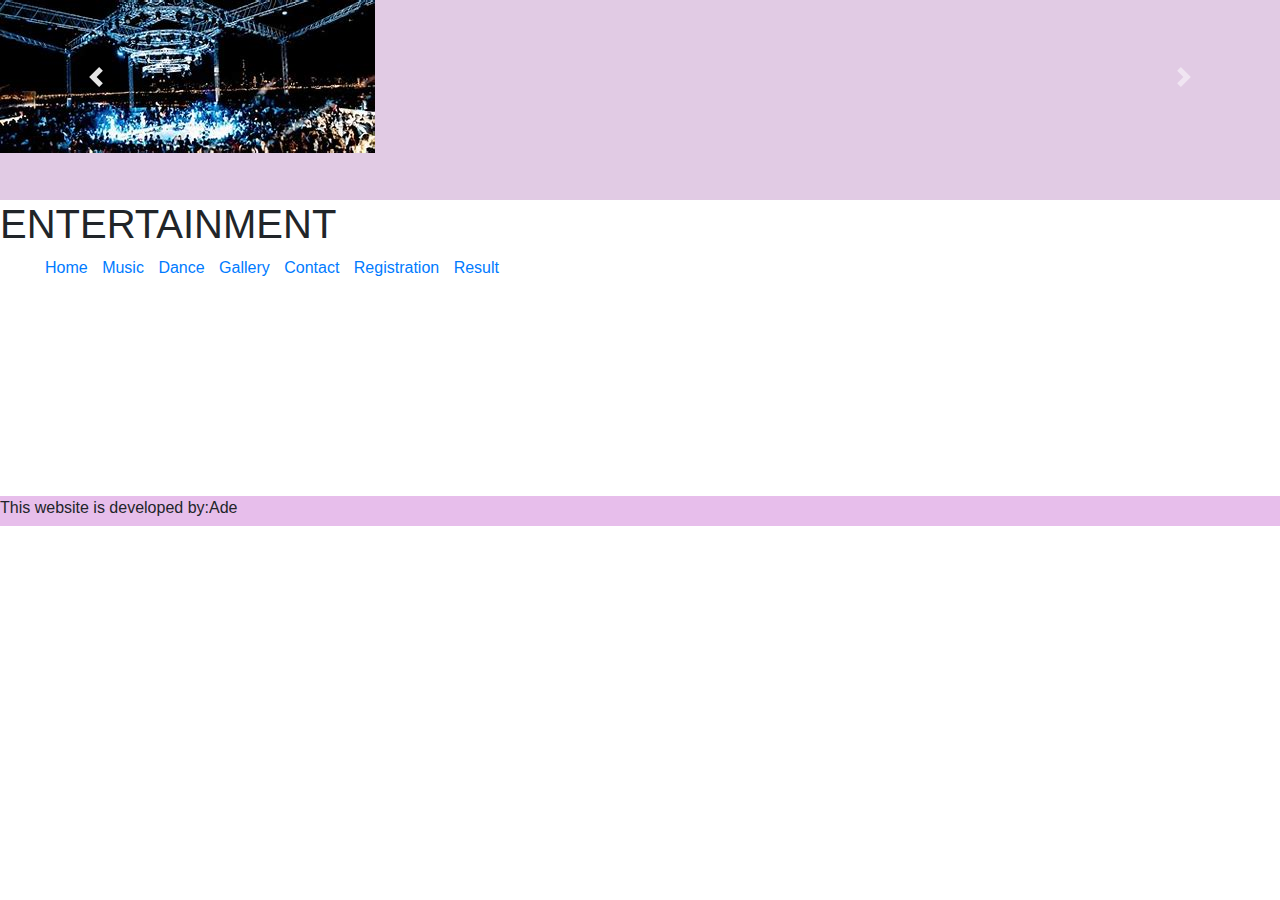
<file: index.html>
<!DOCTYPE html>
<html lang="en">
<head>
    
    <title>ENTERTAINMENT</title>
    
    
    <link rel="stylesheet"href="./css/link1.css">
    <style>
        header{background-color:rgb(225, 203, 228);height:200px;}
     
        nav ul li {display:inline; margin:5px;}
     </style>
     <script>
     function jfun2()
     {
        //alert("WELCOME TO MY WEBSITE!!")
       // document.write("<h1>WELCOME TO MY WEBSITE!!</h1>")
       //window.open("Welcome.html")
       // window.open("Welcome.html","","width=200,height=100");
       // window.open("Welcome.html",style="background-image:url(images/img1.jpg)");
       //prompt("Please enter your email for subscription")
       var country=prompt("Please enter your country name(in small letters)")
       if(country=="india")// or "INDIA" or "india")
       {
        alert("you got 80% discount")
       }
       else{
        alert("no discount!!")
       }

     }
    </script>
    
</head>
<body onload="jfun2()">
    
   
    <header>
        <link
            href="https://cdn.jsdelivr.net/npm/bootstrap@5.3.0/dist/css/bootstrap.min.css"
            rel="stylesheet"
            integrity="sha384-9ndCyUaIbzAi2FUVXJi0CjmCapSmO7SnpJef0486qhLnuZ2cdeRhO02iuK6FUUVM"
            crossorigin="anonymous"
          />
      
          <link
            rel="stylesheet"
            href="https://cdn.jsdelivr.net/npm/bootstrap@4.0.0/dist/css/bootstrap.min.css"
            integrity="sha384-Gn5384xqQ1aoWXA+058RXPxPg6fy4IWvTNh0E263XmFcJlSAwiGgFAW/dAiS6JXm"
            crossorigin="anonymous"
          />
      
          <script
            src="https://code.jquery.com/jquery-3.2.1.slim.min.js"
            integrity="sha384-KJ3o2DKtIkvYIK3UENzmM7KCkRr/rE9/Qpg6aAZGJwFDMVNA/GpGFF93hXpG5KkN"
            crossorigin="anonymous"
          ></script>
          <script
            src="https://cdn.jsdelivr.net/npm/popper.js@1.12.9/dist/umd/popper.min.js"
            integrity="sha384-ApNbgh9B+Y1QKtv3Rn7W3mgPxhU9K/ScQsAP7hUibX39j7fakFPskvXusvfa0b4Q"
            crossorigin="anonymous"
          ></script>
          <script
            src="https://cdn.jsdelivr.net/npm/bootstrap@4.0.0/dist/js/bootstrap.min.js"
            integrity="sha384-JZR6Spejh4U02d8jOt6vLEHfe/JQGiRRSQQxSfFWpi1MquVdAyjUar5+76PVCmYl"
            crossorigin="anonymous"
          ></script>
      
          <script
            src="https://cdn.jsdelivr.net/npm/bootstrap@5.3.0/dist/js/bootstrap.bundle.min.js"
            integrity="sha384-geWF76RCwLtnZ8qwWowPQNguL3RmwHVBC9FhGdlKrxdiJJigb/j/68SIy3Te4Bkz"
            crossorigin="anonymous"
          ></script>
            <div
            id="carouselExampleControls"
            class="carousel slide"
            data-ride="carousel"
          >
            <div class="carousel-inner">
              <div class="carousel-item active">
                <img class="d-block w-4" src="./images/img13.jpg" alt="First slide" />
              </div>
              <div class="carousel-item">
                <img
                  class="d-block w-10"
                  src="./images/img12.jpg"
                  alt="Second slide"
                />
              </div>
              <div class="carousel-item">
                <img
                  class="d-block w-10"
                  src="./images/img13.jpg"
                  alt="Third slide"
                />
              </div>
            </div>
            <a
              class="carousel-control-prev"
              href="#carouselExampleControls"
              role="button"
              data-slide="prev"
            >
              <span class="carousel-control-prev-icon" aria-hidden="true"></span>
              <span class="sr-only">Previous</span>
            </a>
            <a
              class="carousel-control-next"
              href="#carouselExampleControls"
              role="button"
              data-slide="next"
            >
              <span class="carousel-control-next-icon" aria-hidden="true"></span>
              <span class="sr-only">Next</span>
            </a>
          </div>
          <!-- <h1>Entertainment</h1> -->
       
  </header>
            
        
       <h1>ENTERTAINMENT</h1>
       </header>

    
    
    

    <nav>
        <ul>
            <li><a href="Home.html">Home</a></li>
            <li><a href="Music.html">Music</a></li> 
            <li><a href="Dance.html">Dance</a></li>
            <li><a href="Gallery.html">Gallery</a></li> 
            <li><a href="Contact.html">Contact</a></li>
            <li><a href="Registration.html">Registration</a></li>
            <li><a href="Result.html">Result</a></li>
           
        </ul>
    </nav>
    <div style="height:200px;;"></div>

    <footer style="background-color:rgb(231, 190, 235);height:30px">
      This website is developed by:Ade
    </footer>
</body>
</html>
</file>
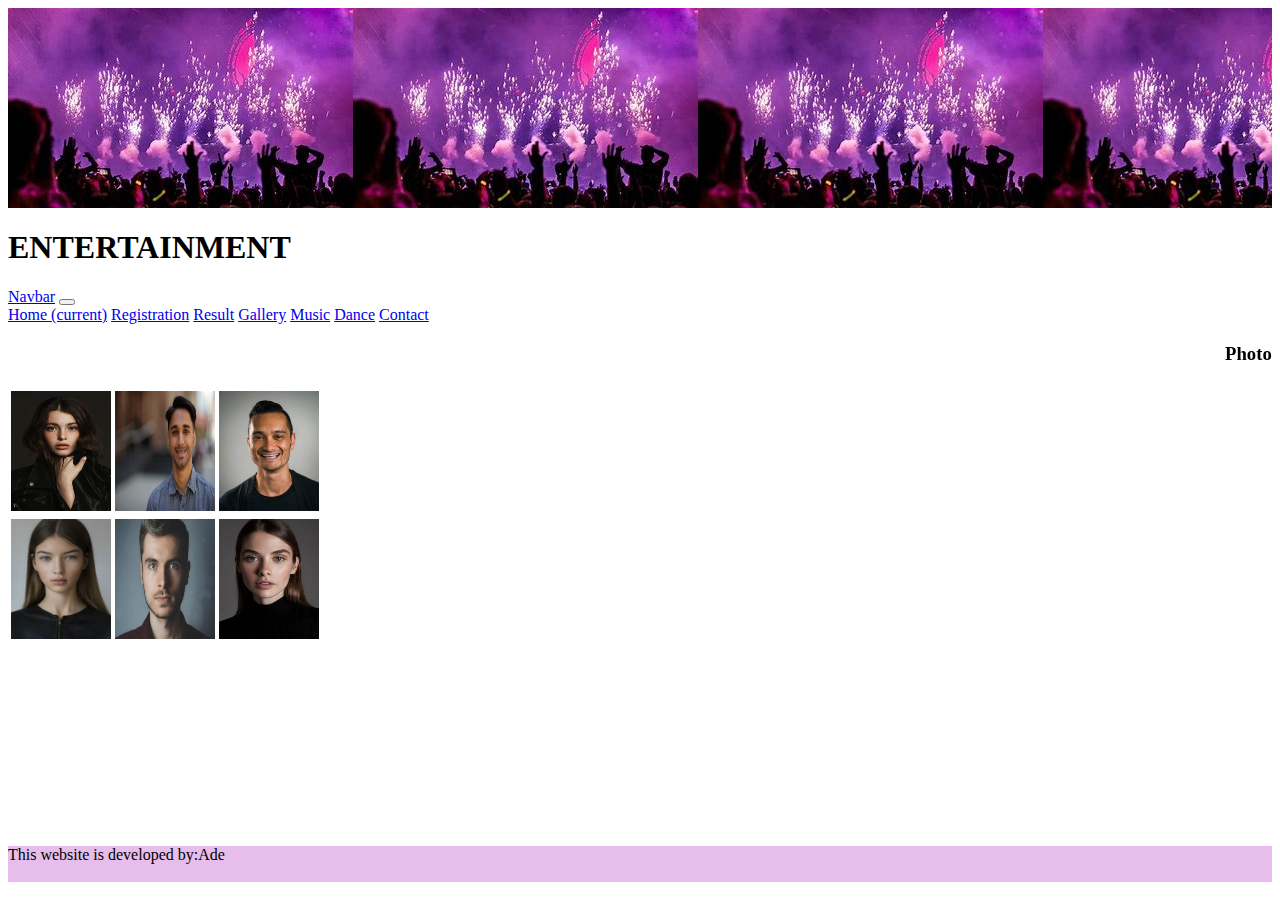
<file: Gallery.html>
<!DOCTYPE html>
<html lang="en">
<head>
    
    <title>ENTERTAINMENT</title>
    <link href="https://cdn.jsdelivr.net/npm/bootstrap@5.3.0/dist/css/bootstrap.min.css" rel="stylesheet" integrity="sha384-9ndCyUaIbzAi2FUVXJi0CjmCapSmO7SnpJef0486qhLnuZ2cdeRhO02iuK6FUUVM" crossorigin="anonymous">
    <script src="https://cdn.jsdelivr.net/npm/bootstrap@5.3.0/dist/js/bootstrap.bundle.min.js" integrity="sha384-geWF76RCwLtnZ8qwWowPQNguL3RmwHVBC9FhGdlKrxdiJJigb/j/68SIy3Te4Bkz" crossorigin="anonymous"></script>
  
    <style>
        header{background-color:rgb(225, 203, 228);height:200px;}
      
        nav ul li {display:inline; margin:5px;}
     </style>
    
</head>
<body>
    
   
        <header style="background-image:url(images/img1.jpg);"></header>
       <h1>ENTERTAINMENT</h1>
       </header>

       <nav class="navbar navbar-expand-lg navbar-light bg-light">
        <a class="navbar-brand" href="#">Navbar</a>
        <button class="navbar-toggler" type="button" data-toggle="collapse" data-target="#navbarNavAltMarkup" aria-controls="navbarNavAltMarkup" aria-expanded="false" aria-label="Toggle navigation">
          <span class="navbar-toggler-icon"></span>
        </button>
        <div class="collapse navbar-collapse" id="navbarNavAltMarkup">
          <div class="navbar-nav">
            <a class="nav-item nav-link active" href="#">Home <span class="sr-only">(current)</span></a>
            <a class="nav-item nav-link" href="#">Registration</a>
            <a class="nav-item nav-link" href="#">Result</a>
            <a class="nav-item nav-link disabled" href="#">Gallery</a>
            <a class="nav-item nav-link" href="#">Music</a>
            <a class="nav-item nav-link" href="#">Dance</a>
            <a class="nav-item nav-link" href="#">Contact</a>
          </div>
        </div>
      </nav>
    
    <body>
      <h3><marquee>Photo Gallery</marquee></h3>
    </body>

    
    
    
    <div>
        <table class="table table-striped table-bordered table-hover table-dark">

           
          
          
            <tr>
              <td> <img src="./images/img5.jpg" width="100px" height="120px"></td>
              <td> <img src="./images/img6.jpg" width="100px" height="120px"></td>
              <td> <img src="./images/img4.jpg" width="100px" height="120px"></td>
            </tr>
          
              <tr>
                <td> <img src="./images/imgb.jpg" width="100px" height="120px"></td>
              <td> <img src="./images/imgc.jpg" width="100px" height="120px"></td>
              <td> <img src="./images/imga.jpg" width="100px" height="120px"></td> 
              
            </tr>
          
          
          
          
          </table>
          
    </div>
    <div style="height:200px;;"></div>
    <footer style="background-color:rgb(231, 190, 235);height:36px">
      This website is developed by:Ade
    </footer>
</body>
</html>
</file>
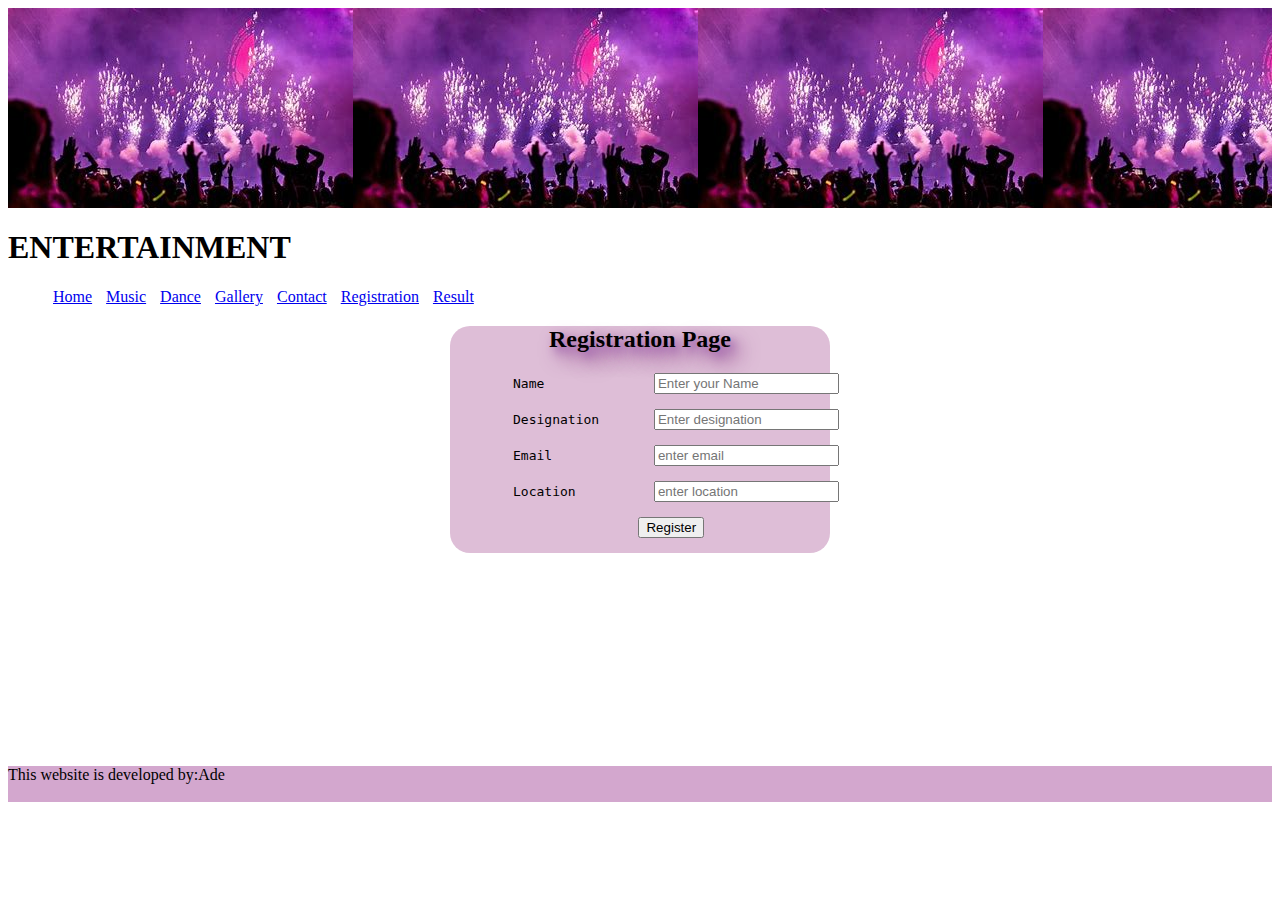
<file: Registration.html>
<!DOCTYPE html>
<html lang="en">
<head>
    
    <title>ENTERTAINMENT</title>
    <style>
        header{background-color:rgb(243, 218, 246);height:200px;}
       
        nav ul li {display:inline; margin:5px;}
        h2{
            text-shadow:5px 5px 10px rgb(155, 90, 171),10px 10px 20px rgb(123, 44, 118);
        }
     </style>
     <script>
        function jfun1()
        {
           // alert("just for testing")
            Name=frm1.t1.value;
            Designation=frm1.t2.value;
            Email=frm1.t3.value;
            Location=frm1.t4.value;

            if(Name=="")
            {
               alert("please enter the name")
               return false;
            }
            
            else if(Designation=="")
            {
                
                alert("please enter designation")
                return false;
            } 
            else if(Email=="")
            {
                
                alert("please enter email")
                return false;
            } 
            else if(Location=="")
            {
                
                alert("please enter location")
                return false;
            } 

            else{
                
                alert("Go Ahead")
                return true

            }
        }
     </script>
    
</head>
<body>
    
   
        <header style="background-image:url(images/img1.jpg);"></header>
       <h1>ENTERTAINMENT</h1>
       </header>

    
    
    

    <nav>
        <ul>
            <li><a href="Home.html">Home</a></li>
            <li><a href="Music.html">Music</a></li> 
            <li><a href="Dance.html">Dance</a></li>
            <li><a href="Gallery.html">Gallery</a></li> 
            <li><a href="Contact.html">Contact</a></li>
            <li><a href="Registration.html">Registration</a></li>
            <li><a href="Result.html">Result</a></li>
           
        </ul>
    </nav>
    <center>
    <div style="background-color:rgb(222, 190, 215);border-radius:20px;width:30%">
        <h2>Registration Page</h2>

        <form name="frm1" onsubmit="return jfun1()" action="thanks.html">
        <pre>
        Name              <input type="text" name="t1" placeholder="Enter your Name"><br>
        Designation       <input type="text" name="t2" placeholder="Enter designation"><br>
        Email             <input type="text" name="t3" placeholder="enter email"><br>
        Location          <input type="text" name="t4" placeholder="enter location"><br>
        <input type="submit"value="Register">
    </pre>
    </form>
        
    </div>
    </center>
    <div style="height:200px;;"></div>

    <footer style="background-color:rgb(211, 167, 206);height:36px">
      This website is developed by:Ade
    </footer>
</body>
</html>
</file>
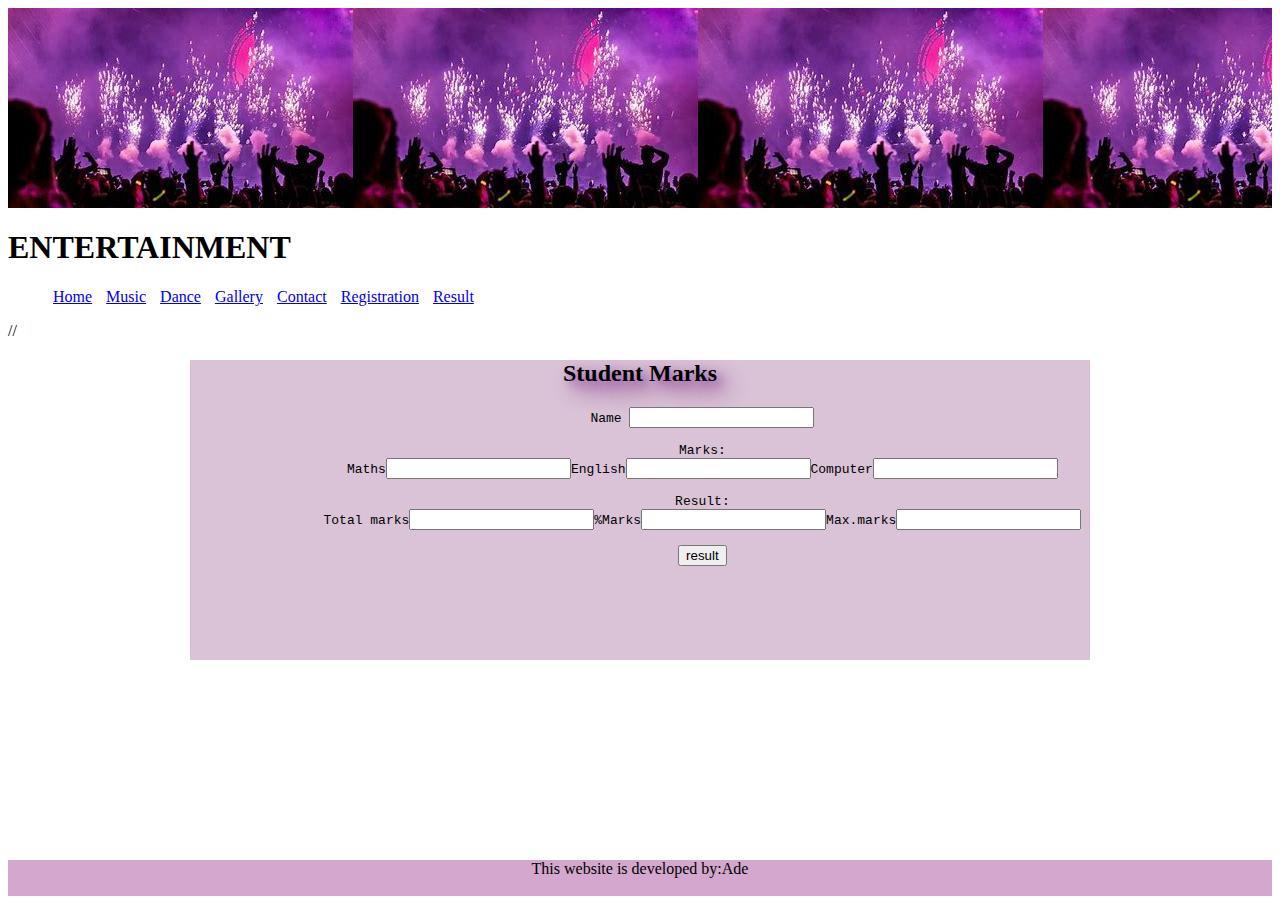
<file: Result.html>
<!DOCTYPE html>
<html lang="en">
<head>
    
    <title>ENTERTAINMENT</title>
    <link href="https://cdn.jsdelivr.net/npm/bootstrap@5.3.0/dist/css/bootstrap.min.css" rel="stylesheet" integrity="sha384-9ndCyUaIbzAi2FUVXJi0CjmCapSmO7SnpJef0486qhLnuZ2cdeRhO02iuK6FUUVM" crossorigin="anonymous">
    <script src="https://cdn.jsdelivr.net/npm/bootstrap@5.3.0/dist/js/bootstrap.bundle.min.js" integrity="sha384-geWF76RCwLtnZ8qwWowPQNguL3RmwHVBC9FhGdlKrxdiJJigb/j/68SIy3Te4Bkz" crossorigin="anonymous"></script>
  
    <style>
        header{background-color:rgb(243, 218, 246);height:200px;}
       
        nav ul li {display:inline; margin:5px;}
        h2{
            text-shadow:5px 5px 10px rgb(155, 90, 171),10px 10px 20px rgb(123, 44, 118);
        }
     </style>
     <script>
        function jfun1()
        {
           // alert("just for testing")
           var m=parseInt(frm1.t1.value)
           var e=parseInt(frm1.t2.value)
           var c=parseInt(frm1.t3.value)

            var tmarks=m+e+c;
           frm1.t4.value=tmarks;

           var amarks=(m+e+c)/3;
           frm1.t5.value=amarks;

           if(m>e && m>c)
             {
               var mmarks=m;
                frm1.t6.value=mmarks;

             }
             else if(e>m && e>c)
             {
               var mmarks=e;
                frm1.t6.value=mmarks;
             }
             else{
                var mmarks=c;
                frm1.t6.value=mmarks;
             }
        }

           
     </script>
    
</head>
<body>
    
   
        <header style="background-image:url(images/img1.jpg);"></header>
       <h1>ENTERTAINMENT</h1>
       </header>

    
    
    

    <nav>
        <ul>
            <li><a href="Home.html">Home</a></li>
            <li><a href="Music.html">Music</a></li> 
            <li><a href="Dance.html">Dance</a></li>
            <li><a href="Gallery.html">Gallery</a></li> 
            <li><a href="Contact.html">Contact</a></li>
            <li><a href="Registration.html">Registration</a></li>
            <li><a href="Result.html">Result</a></li>
           
        </ul>
    </nav>
    //<center>
    <div style="background-color:rgb(218, 194, 215);width:900px;height:300px;">
        <h2>Student Marks</h2>
        <form name="frm1">
            <pre>
                Name <input type="text"><br>
                Marks:
                Maths<input type="text" name="t1">English<input type="text" name="t2">Computer<input type="text" name="t3">

                Result:
                Total marks<input type="text" name="t4">%Marks<input type="text" name="t5">Max.marks<input type="text" name="t6">

                <input type="button" value="result" onclick="jfun1()">
                </pre>
            </form>

        </div>
    
     
    <div style="height:200px;;"></div>

    <footer style="background-color:rgb(211, 167, 206);height:36px">
      This website is developed by:Ade
    </footer>
</body>
</html>
</file>
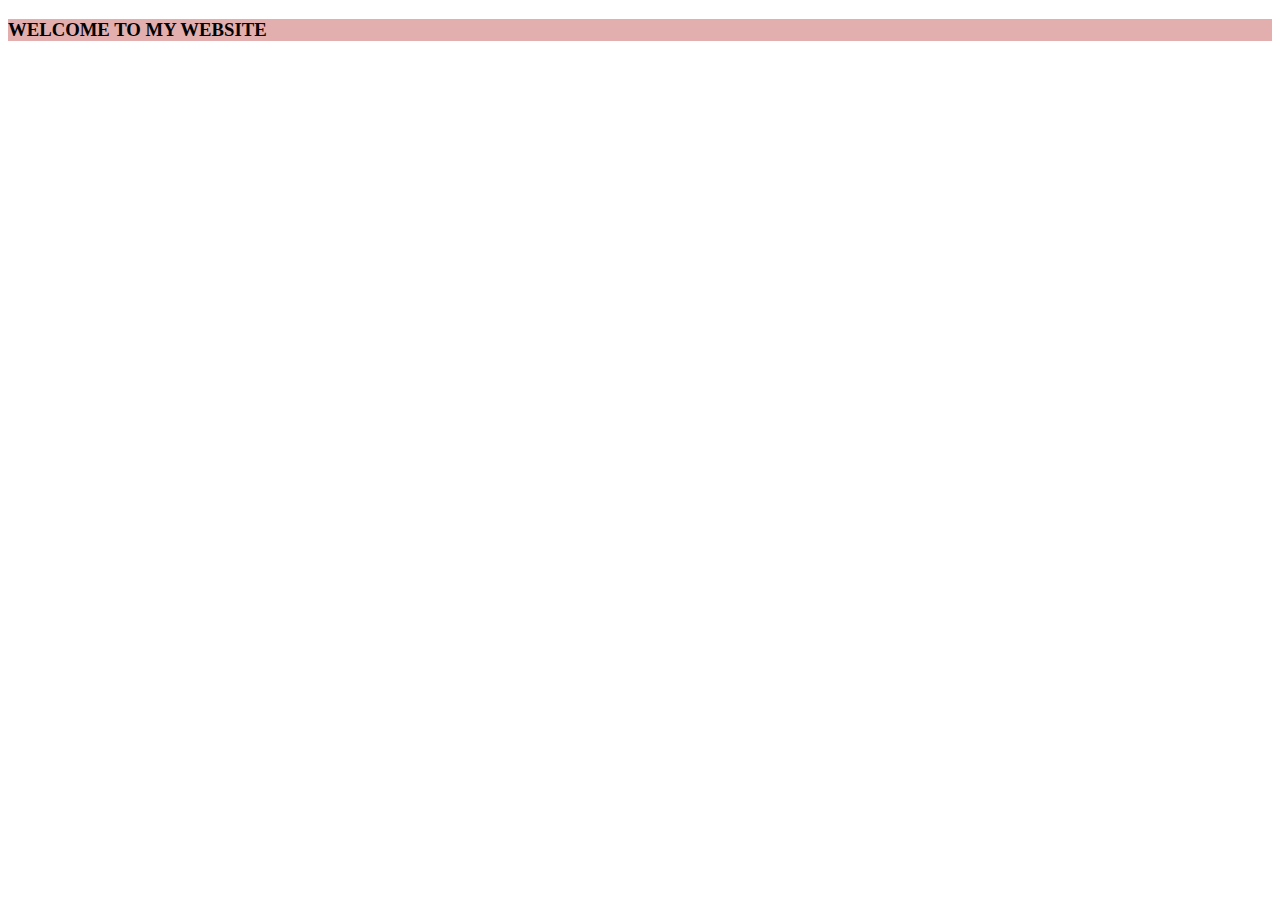
<file: welcome.html>
<!doctype html>
<html>
    <head>
        <title>ENTERTAINMENT</title>
        <link rel="stylesheet" href="./css/link1.css">
    </head>

    <body>
        <h3 class="myclass1"> WELCOME TO MY WEBSITE</h3>
    </body>
</html>
</file>
<file: css/link1.css>
footer{background-color:rgb(240, 240, 229);}

.myclass1{background-color:rgb(226, 174, 174)}
</file>
